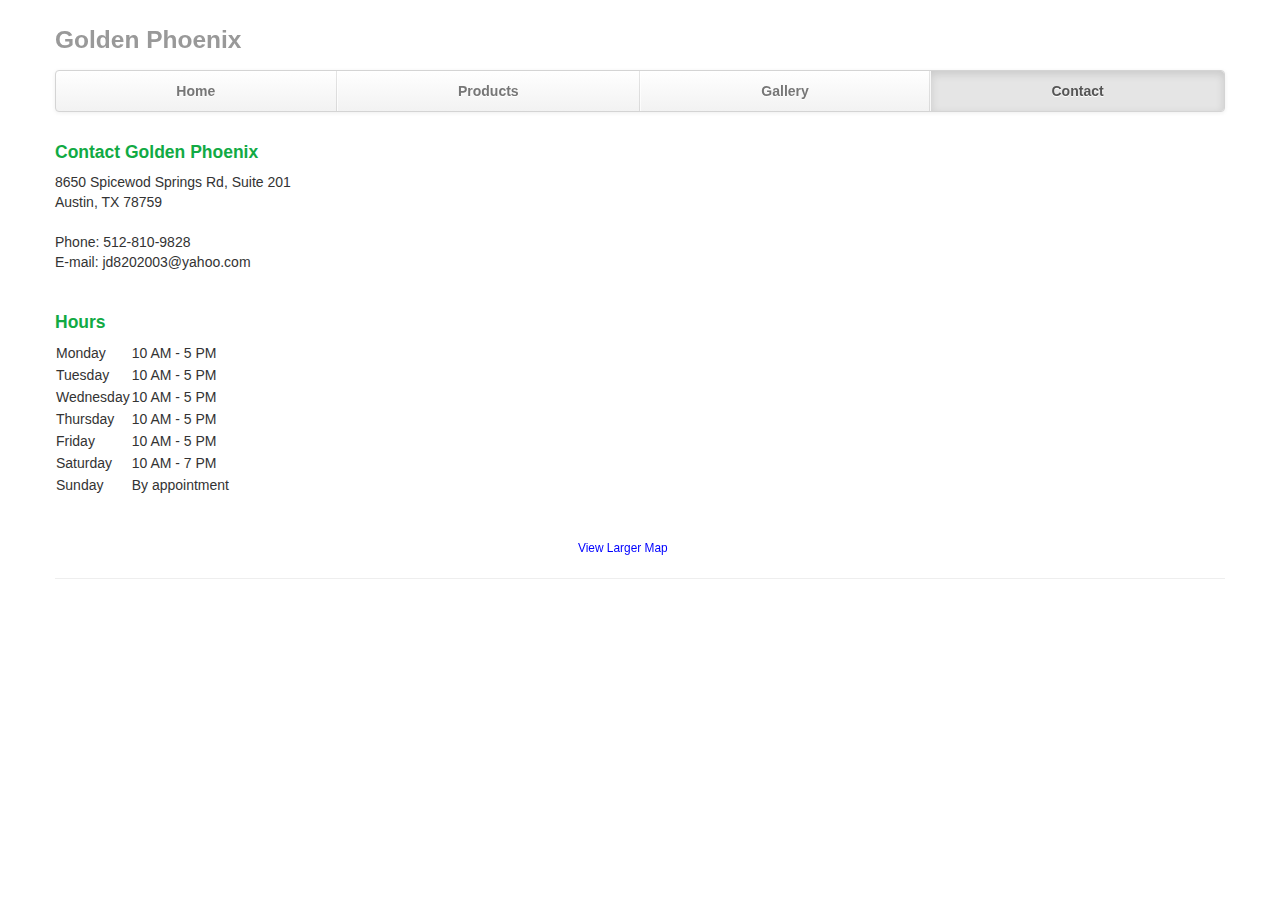
<file: contact.html>
<!DOCTYPE html>
<html lang="en">
  <head>
    <meta charset="utf-8">
    <title>Golden Phoenix - Contact</title>
    <meta name="viewport" content="width=device-width, initial-scale=1.0">
    <meta name="description" content="">
    <meta name="author" content="">

    <link href="/assets/css/bootstrap.min.css" rel="stylesheet">
    <link href="/assets/css/bootstrap-responsive.min.css" rel="stylesheet">
    <style type="text/css">
      body {
        padding-top: 10px;
        padding-bottom: 40px;
      }
      .navbar .navbar-inner {
          padding: 0;
      }
      .navbar .nav {
          margin: 0;
          display: table;
          width: 100%;
      }
      .navbar .nav li {
          display: table-cell;
          width: 1%;
          float: none;
      }
      .navbar .nav li a {
          font-weight: bold;
          text-align: center;
          border-left: 1px solid rgba(255,255,255,.75);
          border-right: 1px solid rgba(0,0,0,.1);
      }
      .navbar .nav li:first-child a {
          border-left: 0;
          border-radius: 3px 0 0 3px;
      }
      .navbar .nav li:last-child a {
          border-right: 0;
          border-radius: 0 3px 3px 0;
      }
      .contact {
          float: left;
      }
      h4 {
          color: #1a4;
      }
      .googlemap {
          float: right;
      }
      .info:after { content: ""; display: block; height: 0; clear: both; }
      .shadowed {
          text-shadow: 1px 1px 1px #000;
          color: white;
      }
    </style>

    <!-- HTML5 shim, for IE6-8 support of HTML5 elements -->
    <!--[if lt IE 9]>
      <script src="../assets/js/html5shiv.js"></script>
    <![endif]-->

    <!-- Fav and touch icons -->
    <link rel="apple-touch-icon-precomposed" sizes="144x144" href="../assets/ico/apple-touch-icon-144-precomposed.png">
    <link rel="apple-touch-icon-precomposed" sizes="114x114" href="../assets/ico/apple-touch-icon-114-precomposed.png">
      <link rel="apple-touch-icon-precomposed" sizes="72x72" href="../assets/ico/apple-touch-icon-72-precomposed.png">
                    <link rel="apple-touch-icon-precomposed" href="../assets/ico/apple-touch-icon-57-precomposed.png">
                                   <link rel="shortcut icon" href="../assets/ico/favicon.png">
  </head>

  <body>
    <div class="container">

      <div class="masthead">
          <h3 class="muted">Golden Phoenix</h3>
          <div class="navbar">
              <div class="navbar-inner">
                  <div class="container">
                      <ul class="nav">
                          <li><a href="index.html">Home</a></li>
                          <li><a href="products.html">Products</a></li>
                          <li><a href="gallery.html">Gallery</a></li>
                          <li class="active"><a href="contact.html">Contact</a></li>
                      </ul>
                  </div>
              </div>
          </div><!-- /.navbar -->
      </div>
      <div class="info">
          <div class="contact">
              <h4>Contact Golden Phoenix</h4>
              <p>8650 Spicewod Springs Rd, Suite 201
              <br>
              Austin, TX 78759
              <br><br>
              Phone: 512-810-9828
              <br>
              E-mail: jd8202003@yahoo.com</p>
              <br>
              <h4>Hours</h4>
              <table border="0">
                  <tr>
                      <td>Monday</td><td>10 AM - 5 PM</td>
                  </tr>
                  <tr>
                      <td>Tuesday</td><td>10 AM - 5 PM</td>
                  </tr>
                  <tr>
                      <td>Wednesday</td><td>10 AM - 5 PM</td>
                  </tr>
                  <tr>
                      <td>Thursday</td><td>10 AM - 5 PM</td>
                  </tr>
                  <tr>
                      <td>Friday</td><td>10 AM - 5 PM</td>
                  </tr>
                  <tr>
                      <td>Saturday</td><td>10 AM - 7 PM</td>
                  </tr>
                  <tr>
                      <td>Sunday</td><td>By appointment</td>
                  </tr>
              </table>
          </div>
          <div class="googlemap"><iframe id="gframe" width="647" height="400" frameborder="0" scrolling="no" marginheight="0" marginwidth="0"
                  src="https://maps.google.com/maps?f=q&amp;source=s_q&amp;hl=en&amp;geocode=&amp;q=8650+Spicewood+Springs+Road,+Austin,+TX&amp;aq=0&amp;oq=8650+&amp;sll=31.168934,-100.076842&amp;sspn=11.28691,21.621094&amp;ie=UTF8&amp;hq=&amp;hnear=8650+Spicewood+Springs+Rd,+Austin,+Texas+78759&amp;ll=30.432184,-97.770869&amp;spn=0.011119,0.021114&amp;t=m&amp;z=14&amp;output=embed"></iframe><br
              /><small><a
                      href="https://maps.google.com/maps?f=q&amp;source=embed&amp;hl=en&amp;geocode=&amp;q=8650+Spicewood+Springs+Road,+Austin,+TX&amp;aq=0&amp;oq=8650+&amp;sll=31.168934,-100.076842&amp;sspn=11.28691,21.621094&amp;ie=UTF8&amp;hq=&amp;hnear=8650+Spicewood+Springs+Rd,+Austin,+Texas+78759&amp;ll=30.432184,-97.770869&amp;spn=0.011119,0.021114&amp;t=m&amp;z=14"
                      style="color:#0000FF;text-align:left">View Larger Map</a></small>
          </div>
      </div>
      <hr>
      <!-- 
      <footer>
        <p>&copy; Company 2013</p>
      </footer>
-->
    </div> <!-- /container -->

    <!-- Le javascript
    ================================================== -->
    <!-- Placed at the end of the document so the pages load faster -->
    <script src="/assets/js/jquery-1.10.2.min.js"></script>
    <script type="text/javascript">
    function flow() {
        if ($(window).width() < 590) {
            $("#gframe").attr("width", $(window).width()-50);
        } else if ($(window).width() < 746) {
            $("#gframe").attr("width", 421+($(window).width()-750));
        } else if ($(window).width() < 964) {
            $("#gframe").attr("width", 471);
        } else {
            $("#gframe").attr("width", 647);
        }
    }
    flow();
    //Fluid layout - iframe
    $(window).resize(flow);
    </script>
  </body>
</html>
</file>
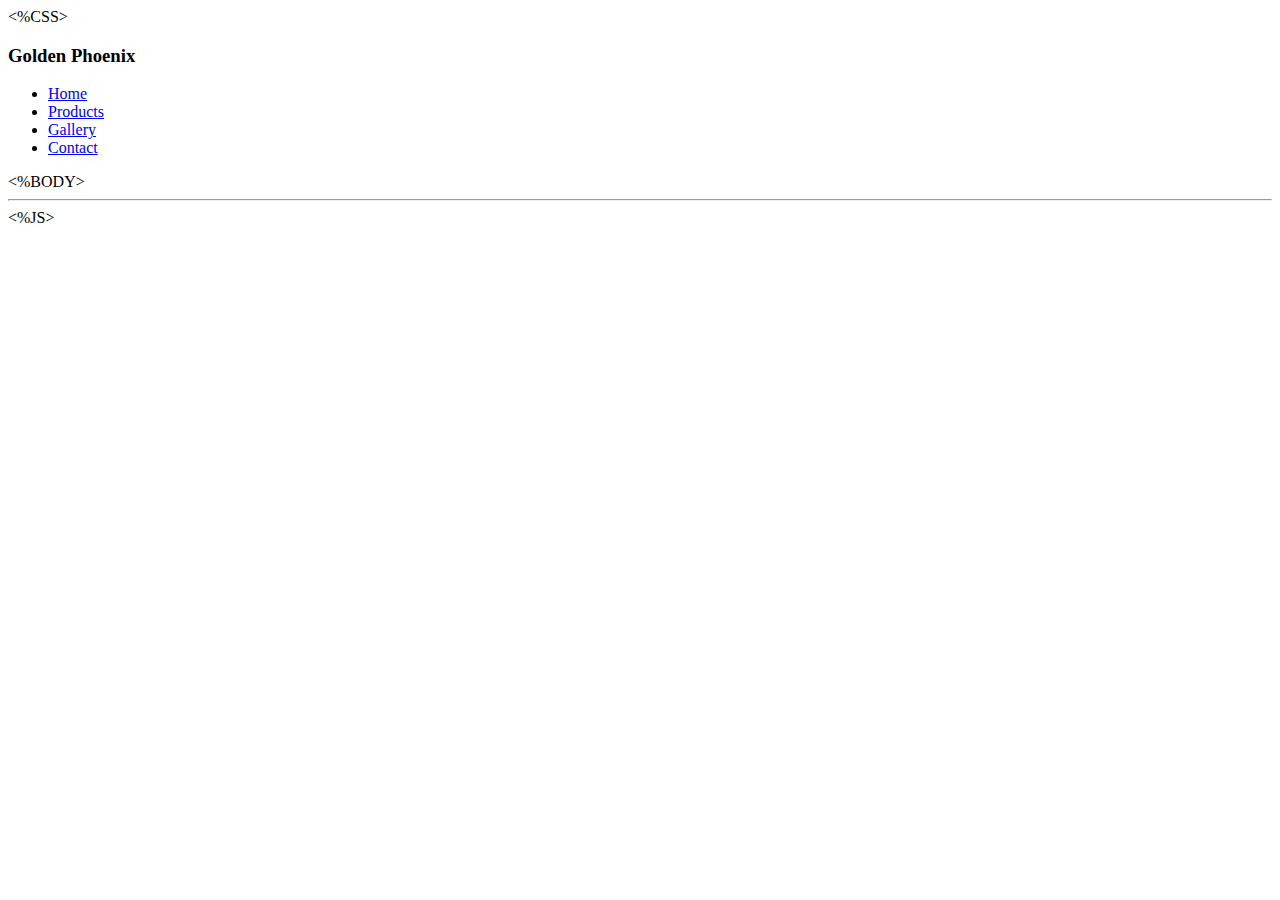
<file: assembler/template.html>
<!DOCTYPE html>
<html lang="en">
  <head>
    <meta charset="utf-8">
    <title>Golden Phoenix: Bridal gowns, chinese gifts, and more!</title>
    <meta name="viewport" content="width=device-width, initial-scale=1.0">
    <meta name="description" content="">
    <meta name="author" content="">
    
    <%CSS></%CSS>

    <!-- HTML5 shim, for IE6-8 support of HTML5 elements -->
    <!--[if lt IE 9]>
      <script src="../assets/js/html5shiv.js"></script>
    <![endif]-->

    <!-- Fav and touch icons -->
    <link rel="apple-touch-icon-precomposed" sizes="144x144" href="../assets/ico/apple-touch-icon-144-precomposed.png">
    <link rel="apple-touch-icon-precomposed" sizes="114x114" href="../assets/ico/apple-touch-icon-114-precomposed.png">
      <link rel="apple-touch-icon-precomposed" sizes="72x72" href="../assets/ico/apple-touch-icon-72-precomposed.png">
                    <link rel="apple-touch-icon-precomposed" href="../assets/ico/apple-touch-icon-57-precomposed.png">
                                   <link rel="shortcut icon" href="../assets/ico/favicon.png">
  </head>

  <body>
    <div class="container">

      <div class="masthead">
          <h3 class="muted">Golden Phoenix</h3>
          <div class="navbar">
              <div class="navbar-inner">
                  <div class="container">
                      <ul class="nav">
                          <li class="active"><a href="index.html">Home</a></li>
                          <li><a href="products.html">Products</a></li>
                          <li><a href="gallery.html">Gallery</a></li>
                          <li><a href="contact.html">Contact</a></li>
                      </ul>
                  </div>
              </div>
          </div><!-- /.navbar -->
      </div>

      <%BODY></%BODY>

      <hr>
    </div> <!-- /container -->
    <%JS></%JS>
  </body>
</html>
</file>
